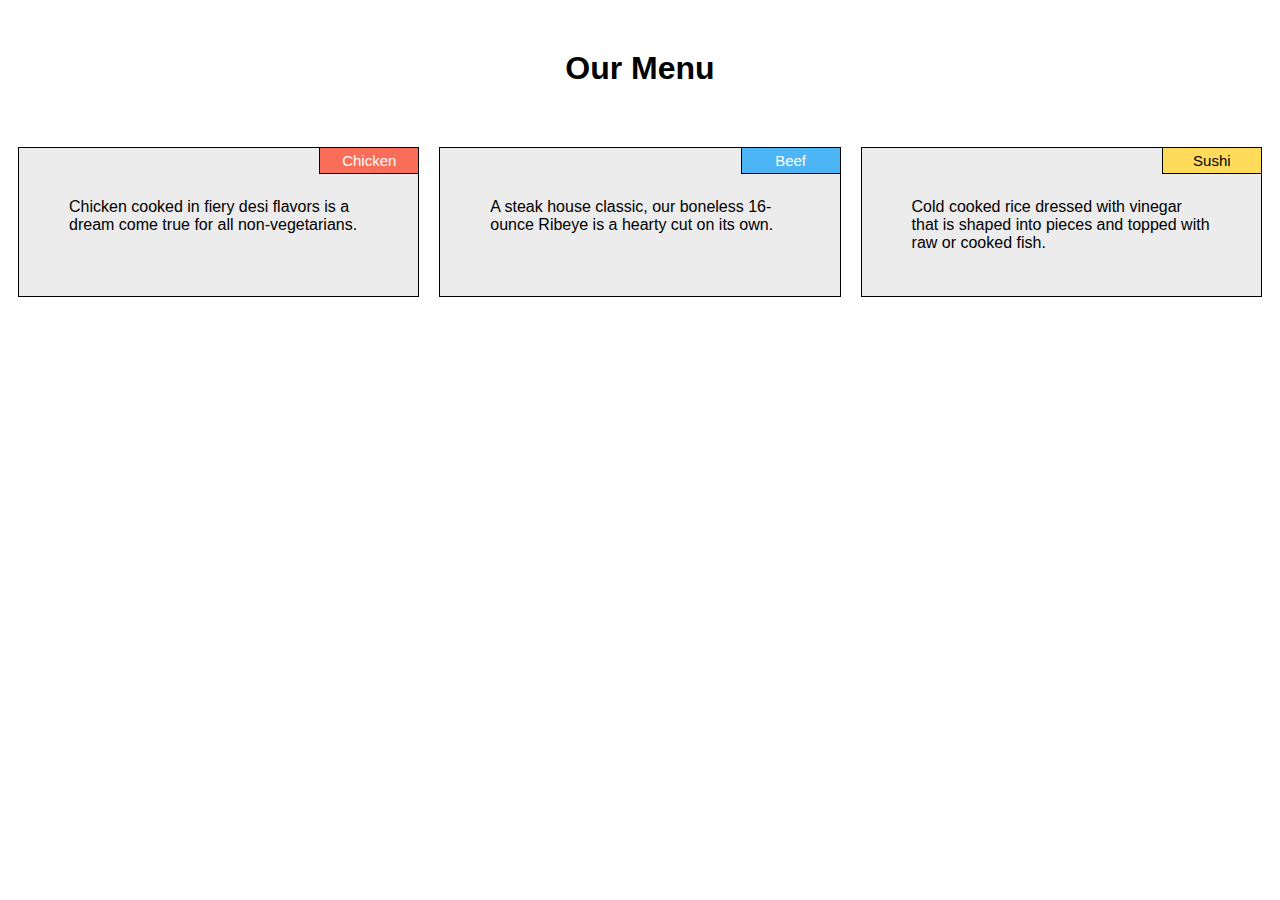
<file: module2-solution/index.html>
<!DOCTYPE html>
<html>
<head>
	<meta charset="utf-8">
	<meta name="viewport" content="width=device-width, initial-scale=1">
	<title>Assignment Solution for Module 2</title>
	<link rel="stylesheet" href="css/module2-solution.css">
</head>
<body>
	<h1>Our Menu</h1>

	<div class="row">
  		<div class="col-lg-4 col-md-6">
  			<section>
  			<div id="Title1">Chicken</div>
  			<div id="Description">Chicken cooked in fiery desi flavors is a dream come true for all non-vegetarians.</div>
  			</section>
  		</div>

  		<div class="col-lg-4 col-md-6">
  			<section>
  				<div id="Title2">Beef</div>
  				<div id="Description">A steak house classic, our boneless 16-ounce Ribeye is a hearty cut on its own. </div>
  			</section>
  		</div>

  		<div class="col-lg-4 col-md-12"><section>
  				<div id="Title3">Sushi</div>
  				<div id="Description">Cold cooked rice dressed with vinegar that is shaped into pieces and topped with raw or cooked fish.</div>
  			</section>
  		</div>
	</div>

</body>
</html>
</file>
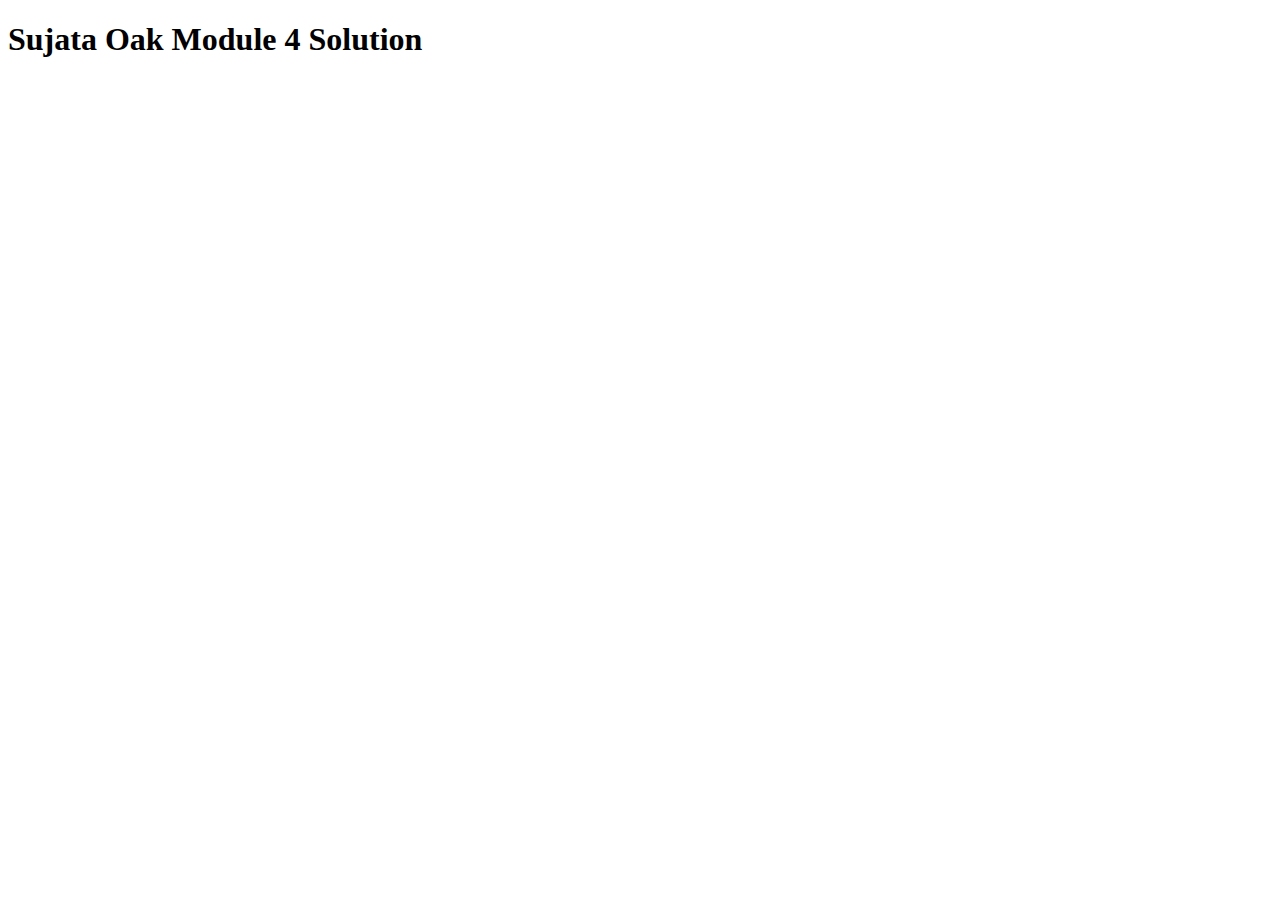
<file: module4-solution/index.html>
<!DOCTYPE html>
<html>
<head>
  <meta charset="utf-8">
  <title>Module 4 Solution</title>
  <script>
    var names = []; // DO NOT REMOVE
  </script>
  <script src="SpeakHello.js"></script>
  <script src="SpeakGoodBye.js"></script>
  <script src="script.js"></script>
</head>
<body>
  <h1>Sujata Oak Module 4 Solution</h1>
</body>
</html>
</file>
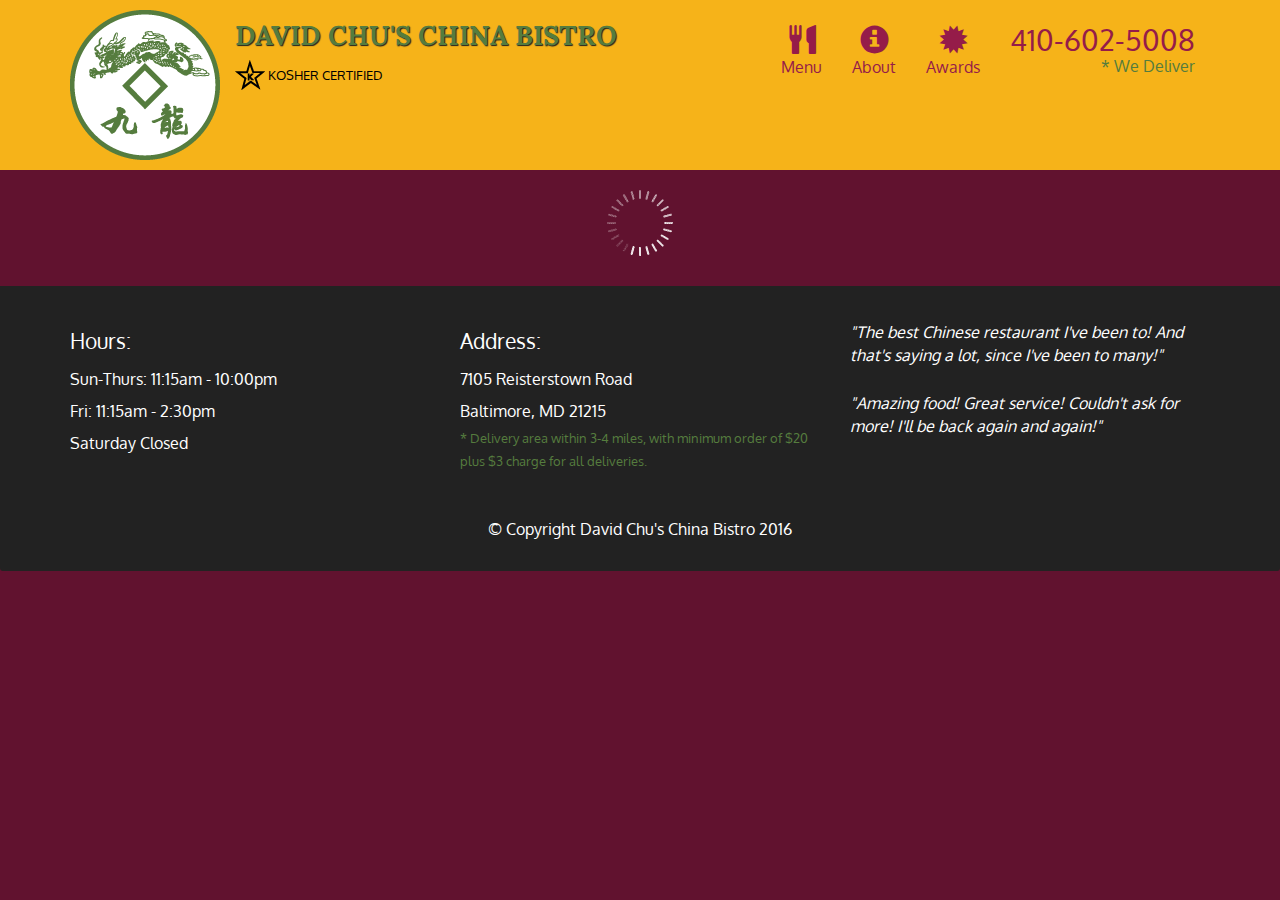
<file: module5-solution/index.html>
<!doctype html>
<html lang="en">
  <head>
    <meta charset="utf-8">
    <meta http-equiv="X-UA-Compatible" content="IE=edge">
    <meta name="viewport" content="width=device-width, initial-scale=1">
    <title>David Chu's China Bistro</title>
    <link rel="stylesheet" href="css/bootstrap.min.css">
    <link rel="stylesheet" href="css/styles.css">
    <link href='https://fonts.googleapis.com/css?family=Oxygen:400,300,700' rel='stylesheet' type='text/css'>
    <link href='https://fonts.googleapis.com/css?family=Lora' rel='stylesheet' type='text/css'>
  </head>
<body>
  <header>
    <nav id="header-nav" class="navbar navbar-default">
      <div class="container">
        <div class="navbar-header">
          <a href="index.html" class="pull-left visible-md visible-lg">
            <div id="logo-img" alt="Logo image"></div>
          </a>

          <div class="navbar-brand">
            <a href="index.html"><h1>David Chu's China Bistro</h1></a>
            <p>
              <img src="images/star-k-logo.png" alt="Kosher certification">
              <span>Kosher Certified</span>
            </p>
          </div>

          <button id="navbarToggle" type="button" class="navbar-toggle collapsed" data-toggle="collapse" data-target="#collapsable-nav" aria-expanded="false">
            <span class="sr-only">Toggle navigation</span>
            <span class="icon-bar"></span>
            <span class="icon-bar"></span>
            <span class="icon-bar"></span>
          </button>
        </div>
        
        <div id="collapsable-nav" class="collapse navbar-collapse">
           <ul id="nav-list" class="nav navbar-nav navbar-right">
            <li id="navHomeButton" class="visible-xs active">
              <a href="index.html">
                <span class="glyphicon glyphicon-home"></span> Home</a>
            </li>
            <li id="navMenuButton">
              <a href="#" onclick="$dc.loadMenuCategories();">
                <span class="glyphicon glyphicon-cutlery"></span><br class="hidden-xs"> Menu</a>
            </li>
            <li>
              <a href="#">
                <span class="glyphicon glyphicon-info-sign"></span><br class="hidden-xs"> About</a>
            </li>
            <li>
              <a href="#">
                <span class="glyphicon glyphicon-certificate"></span><br class="hidden-xs"> Awards</a>
            </li>
            <li id="phone" class="hidden-xs">
              <a href="tel:410-602-5008">
                <span>410-602-5008</span></a><div>* We Deliver</div>
            </li>
          </ul><!-- #nav-list -->
        </div><!-- .collapse .navbar-collapse -->
      </div><!-- .container -->
    </nav><!-- #header-nav -->
  </header>

  <div id="call-btn" class="visible-xs">
    <a class="btn" href="tel:410-602-5008">
    <span class="glyphicon glyphicon-earphone"></span>
    410-602-5008
    </a>
  </div>
  <div id="xs-deliver" class="text-center visible-xs">* We Deliver</div>

  <div id="main-content" class="container"></div>

  <footer class="panel-footer">
    <div class="container">
      <div class="row">
        <section id="hours" class="col-sm-4">
          <span>Hours:</span><br>
          Sun-Thurs: 11:15am - 10:00pm<br>
          Fri: 11:15am - 2:30pm<br>
          Saturday Closed
          <hr class="visible-xs">
        </section>
        <section id="address" class="col-sm-4">
          <span>Address:</span><br>
          7105 Reisterstown Road<br>
          Baltimore, MD 21215
          <p>* Delivery area within 3-4 miles, with minimum order of $20 plus $3 charge for all deliveries.</p>
          <hr class="visible-xs">
        </section>
        <section id="testimonials" class="col-sm-4">
          <p>"The best Chinese restaurant I've been to! And that's saying a lot, since I've been to many!"</p>
          <p>"Amazing food! Great service! Couldn't ask for more! I'll be back again and again!"</p>
        </section>
      </div>
      <div class="text-center">&copy; Copyright David Chu's China Bistro 2016</div>
    </div>
  </footer>

  <!-- jQuery (Bootstrap JS plugins depend on it) -->
  <script src="js/jquery-2.1.4.min.js"></script>
  <script src="js/bootstrap.min.js"></script>
  <script src="js/ajax-utils.js"></script>
  <script src="js/script.js"></script>
</body>
</html>
</file>
<file: module2-solution/css/module2-solution.css>
body{
	margin-right: 8px;
}

*{
  box-sizing: border-box;
}

h1{
	text-align: center;
	margin-bottom: 50px;
	margin-top: 50px;
	font-family: Helvetica;
}


section{
  	width:100%;
 }

#Title1{
	position: relative;
	right:10px;
	float: right;
	text-align: center;
	border: 1px solid black;
	width: 100px;
	height: auto;
	background: #fa6e59;
	color: white;
	font-size: 15px;
	line-height: 25px;
	font-family: Helvetica;
}

#Title2{
	position: relative;
	right:10px;
	float: right;
	text-align: center;
	border: 1px solid black;
	width: 100px;
	height: auto;
	background: #4cb5f5;
	color: white;
	font-size: 15px;
	line-height: 25px;
	font-family: Helvetica;
}

#Title3{
	position: relative;
	right:10px;
	float: right;
	text-align: center;
	border: 1px solid black;
	width: 100px;
	height: auto;
	background: #ffdb5c;
	color: black;
	font-size: 15px;
	line-height: 25px;
	font-family: Helvetica;
}

#Description{
	margin: 10px 10px 10px 10px;
	border: 1px solid black;
  	background-color: #ececec;
  	height: 150px;
  	padding: 50px;
  	font-family: Helvetica;
  	color: black;	
}

.row {
	 width: 100%;
}

/** Disktop View **/
@media (min-width: 992px) { 
	.col-lg-1, .col-lg-2, .col-lg-3, .col-lg-4, .col-lg-5, .col-lg-6, .col-lg-7, .col-lg-8, .col-lg-9, .col-lg-10, .col-lg-11, .col-lg-12 
	{
	float: left;
	}
	.col-lg-1 {
    width: 8.33%;
  	}
  	.col-lg-2 {
    width: 16.66%;
  	}
  	.col-lg-3 {
    width: 25%;
  	}
  	.col-lg-4 {
    width: 33.33%;
  	}
  	.col-lg-5 {
    width: 41.66%;
  	}
  	.col-lg-6 {
    width: 50%;
  	}
  	.col-lg-7 {
    width: 58.33%;
  	}
  	.col-lg-8 {
    width: 66.66%;
  	}
  	.col-lg-9 {
    width: 74.99%;
  	}
  	.col-lg-10 {
    width: 83.33%;
  	}
  	.col-lg-11 {
    width: 91.66%;
  	}
  	.col-lg-12 {
    width: 100%;
  	}
}   
/** Tablet View **/
@media (min-width: 768px) and (max-width: 991px) { 
	.col-md-1, .col-md-2, .col-md-3, .col-md-4, .col-md-5, .col-md-6, .col-md-7, .col-md-8, .col-md-9, .col-md-10, .col-md-11, .col-md-12 
	{
	float: left;
	}
	.col-md-1 {
    width: 8.33%;
  	}
  	.col-md-2 {
    width: 16.66%;
  	}
  	.col-md-3 {
    width: 25%;
  	}
  	.col-md-4 {
    width: 33.33%;
  	}
  	.col-md-5 {
    width: 41.66%;
  	}
  	.col-md-6 {
    width: 50%;
  	}
  	.col-md-7 {
    width: 58.33%;
  	}
  	.col-md-8 {
    width: 66.66%;
  	}
  	.col-md-9 {
    width: 74.99%;
  	}
  	.col-md-10 {
    width: 83.33%;
  	}
  	.col-md-11 {
    width: 91.66%;
  	}
  	.col-md-12 {
    width: 100%;
  	}
}

/** Moblie View **/
@media (min-width: 767px) {
	{
	float: right;
	}

}
</file>
<file: module5-solution/css/styles.css>
body {
  font-size: 16px;
  color: #fff;
  background-color: #61122f;
  font-family: 'Oxygen', sans-serif;
}

/** HEADER **/
#header-nav {
  background-color: #f6b319;
  border-radius: 0;
  border: 0;
}

#logo-img {
  background: url('../images/restaurant-logo_large.png') no-repeat;
  width: 150px;
  height: 150px;
  margin: 10px 15px 10px 0;
}

.navbar-brand {
  padding-top: 25px;
}
.navbar-brand h1 { /* Restaurant name */
  font-family: 'Lora', serif;
  color: #557c3e;
  font-size: 1.5em;
  text-transform: uppercase;
  font-weight: bold;
  text-shadow: 1px 1px 1px #222;
  margin-top: 0;
  margin-bottom: 0;
  line-height: .75;
}
.navbar-brand a:hover, .navbar-brand a:focus {
  text-decoration: none;
}
.navbar-brand p { /* Kosher cert */
  color: #000;
  text-transform: uppercase;
  font-size: .7em;
  margin-top: 15px;
}
.navbar-brand p span { /* Star-K */
  vertical-align: middle;
}

#nav-list {
  margin-top: 10px;
}
#nav-list a {
  color: #951C49;
  text-align: center;
}
#nav-list a:hover {
  background: #E7E7E7;
}
#nav-list a span {
  font-size: 1.8em;
}

#phone {
  margin-top: 5px;
}
#phone a { /* Phone number */
  text-align: right;
  padding-bottom: 0;
}
#phone div { /* We Deliver */
  color: #557c3e;
  text-align: right;
  padding-right: 15px;
}

.navbar-header button.navbar-toggle, .navbar-header .icon-bar {
  border: 1px solid #61122f;
}
.navbar-header button.navbar-toggle {
  clear: both;
  margin-top: -30px;
}
/* END HEADER */

/* FOOTER */
.panel-footer {
  margin-top: 30px;
  padding-top: 35px;
  padding-bottom: 30px;
  background-color: #222;
  border-top: 0;
}
.panel-footer div.row {
  margin-bottom: 35px;
}
#hours, #address {
  line-height: 2;
}
#hours > span, #address > span {
  font-size: 1.3em;
}
#address p {
  color: #557c3e;
  font-size: .8em;
  line-height: 1.8;
}
#testimonials {
  font-style: italic;
}
#testimonials p:nth-child(2) {
  margin-top: 25px;
}
/* END FOOTER */



/* HOME PAGE */
.container .jumbotron {
  box-shadow: 0 0 50px #3F0C1F;
  border: 2px solid #3F0C1F;
}

#menu-tile, #specials-tile, #map-tile {
  height: 250px;
  width: 100%;
  margin-bottom: 15px;
  position: relative;
  border: 2px solid #3F0C1F;
  overflow: hidden;
}
#menu-tile:hover, #specials-tile:hover, #map-tile:hover {
  box-shadow: 0 1px 5px 1px #cccccc;
}
#menu-tile {
  background: url('../images/menu-tile.jpg') no-repeat;
  background-position: center;
}
#specials-tile {
  background: url('../images/specials-tile.jpg') no-repeat;
  background-position: center;
}
#menu-tile span, #specials-tile span, #map-tile span {
  position: absolute;
  bottom: 0;
  right: 0;
  width: 100%;
  text-align: center;
  font-size: 1.6em;
  text-transform: uppercase;
  background-color: #000;
  color: #fff;
  opacity: .8;
}
/* END HOME PAGE */

/* MENU CATEGORIES PAGE */
.category-tile { 
  position: relative;
  border: 2px solid #3F0C1F;
  overflow: hidden;
  width: 200px;
  height: 200px;
  margin: 0 auto 15px;
}
.category-tile span {
  position: absolute;
  bottom: 0;
  right: 0;
  width: 100%;
  text-align: center;
  font-size: 1.2em;
  text-transform: uppercase;
  background-color: #000;
  color: #fff;
  opacity: .8;
}
.category-tile:hover {
  box-shadow: 0 1px 5px 1px #cccccc;
}

#menu-categories-title + div {
  margin-bottom: 50px;
}
/* END MENU CATEGORIES PAGE */

/* SINGLE CATEGORY PAGE */
.menu-item-tile {
  margin-bottom: 25px;
}
.menu-item-tile hr {
  width: 80%;
}
.menu-item-tile .menu-item-price {
  font-size: 1.1em;
  text-align: right;
  margin-top: -15px;
  margin-right: -15px;
}
.menu-item-tile .menu-item-price span {
  font-size: .6em;
}
.menu-item-photo {
  position: relative;
  border: 2px solid #3F0C1F; 
  overflow: hidden;
  padding: 0;
  margin-right: -15px;
  margin-left: auto;
  margin-bottom: 20px;
  max-width: 250px;
}
.menu-item-photo div {
  position: absolute;
  bottom: 0;
  right: 0;
  width: 80px;
  background-color: #557c3e;
  text-align: center;
}
.menu-item-description {
  padding-right: 30px;
}
h3.menu-item-title {
  margin: 0 0 10px;
}
.menu-item-details {
  font-size: .9em;
  font-style: italic;
}
/* END SINGLE CATEGORY PAGE */


/********** Large devices only **********/
@media (min-width: 1200px) {
  .container .jumbotron {
    background: url('../images/jumbotron_1200.jpg') no-repeat;
    height: 675px;
  }
}

/********** Medium devices only **********/
@media (min-width: 992px) and (max-width: 1199px) {
  /* Header */
  #logo-img {
    background: url('../images/restaurant-logo_medium.png') no-repeat;
    width: 100px;
    height: 100px;
    margin: 5px 5px 5px 0;
  }
  /* End Header */

  /* Home Page */
  .container .jumbotron {
    background: url('../images/jumbotron_992.jpg') no-repeat;
    height: 558px;
  }
  /* End Home Page */
}

/********** Small devices only **********/
@media (min-width: 768px) and (max-width: 991px) {
  /* Home Page */
  .container .jumbotron {
    background: url('../images/jumbotron_768.jpg') no-repeat;
    height: 432px;
  }
  /* End Home Page */
}

/********** Extra small devices only **********/
@media (max-width: 767px) {
  /* Header */
  .navbar-brand {
    padding-top: 10px;
    height: 80px;
  }
  .navbar-brand h1 { /* Restaurant name */
    padding-top: 10px;
    font-size: 5vw; /* 1vw = 1% of viewport width */
  }
  .navbar-brand p { /* Kosher cert */
    font-size: .6em;
    margin-top: 12px;
  }
  .navbar-brand p img { /* Star-K */
    height: 20px;
  }

  #collapsable-nav a { /* Collapsed nav menu text */
    font-size: 1.2em;
  }
  #collapsable-nav a span { /* Collapsed nav menu glyph */
    font-size: 1em;
    margin-right: 5px;
  }

  #call-btn > a {
    font-size: 1.5em;
    display: block;
    margin: 0 20px;
    padding: 10px;
    border: 2px solid #fff;
    background-color: #f6b319;
    color: #951c49;
  }
  #xs-deliver {
    margin-top: 5px;
    font-size: .7em;
    letter-spacing: .1em;
    text-transform: uppercase;
  }
  /* End Header */

  /* Footer */
  .panel-footer section {
    margin-bottom: 30px;
    text-align: center;
  }
  .panel-footer section:nth-child(3) {
    margin-bottom: 0; /* margin already exists on the whole row */
  }
  .panel-footer section hr {
    width: 50%;
  }
  /* End Footer */

  /* Home Page */
  .container .jumbotron {
    margin-top: 30px;
    padding: 0;
  }
  #menu-tile, #specials-tile {
    width: 360px;
    margin: 0 auto 15px;
  }

  .menu-item-photo {
    margin-right: auto;
  }
  .menu-item-tile .menu-item-price {
    text-align: center;
  }
  .menu-item-description {
    text-align: center;;
  }
}


/********** Super extra small devices Only :-) (e.g., iPhone 4) **********/
@media (max-width: 479px) {
  /* Header */
  .navbar-brand h1 { /* Restaurant name */
    padding-top: 5px;
    font-size: 6vw;
  }
  /* End Header */
  
  /* Home page */
  #menu-tile, #specials-tile {
    width: 280px;
    margin: 0 auto 15px;
  }

  .col-xxs-12 {
    position: relative;
    min-height: 1px;
    padding-right: 15px;
    padding-left: 15px;
    float: left;
    width: 100%;
  }
}
</file>
